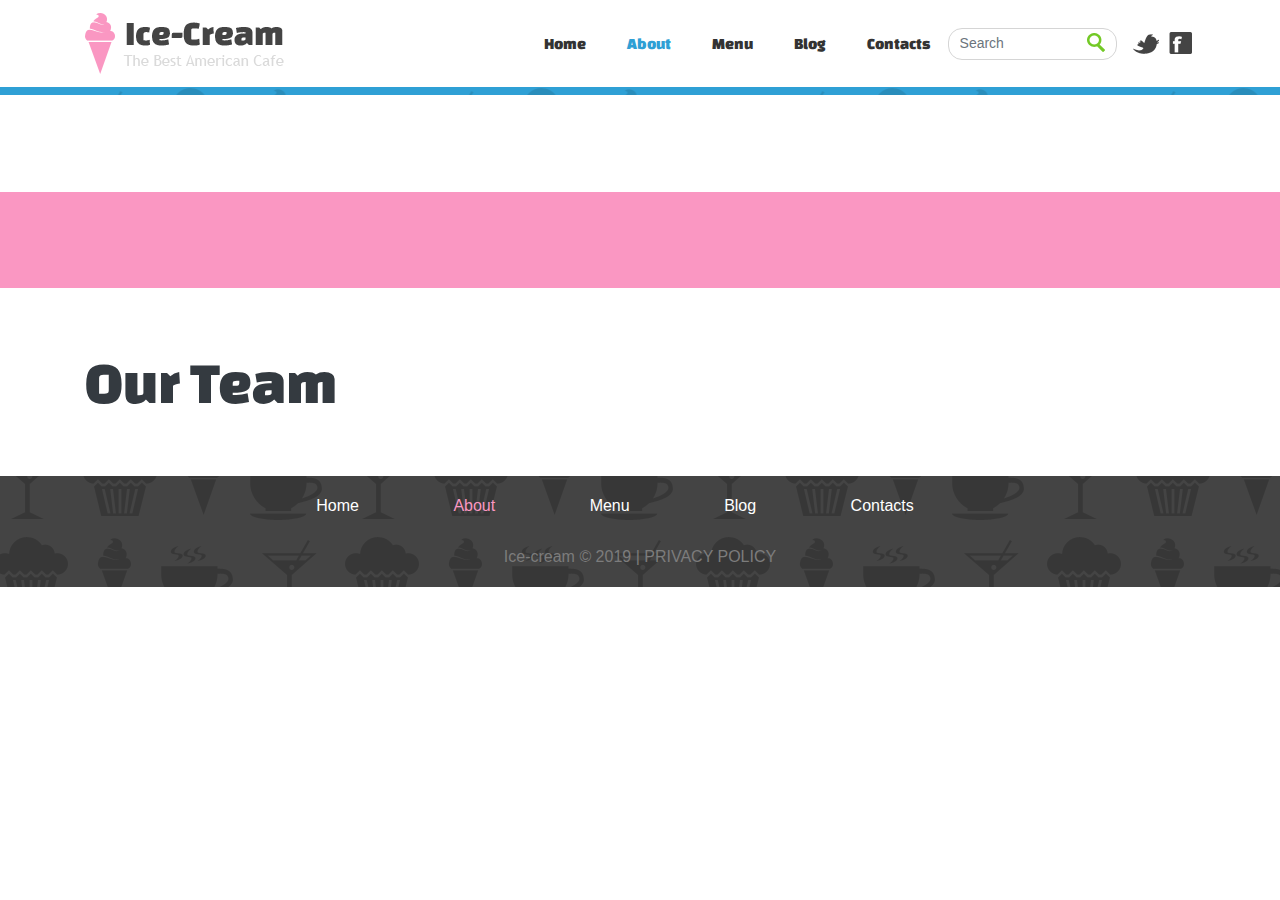
<file: about.html>
<!doctype html>
<html lang="en">


<!-- Mirrored from web1-demo.herokuapp.com/about.html by HTTrack Website Copier/3.x [XR&CO'2014], Tue, 12 Apr 2022 03:56:01 GMT -->
<head>
    <title>9912022 - Ice-cream - About</title>
    <!-- Required meta tags -->
    <meta charset="utf-8">
    <meta name="viewport" content="width=device-width, initial-scale=1, shrink-to-fit=no">

    <!-- Bootstrap CSS -->
    <link rel="stylesheet" href="css/bootstrap.min.css">
    <link rel="shortcut icon" href="images/favicon.ico" type="image/x-icon">
    <link rel="stylesheet" href="https://fonts.googleapis.com/css?family=Changa+One" type="text/css">
    <link rel="stylesheet" href="css/9912022.css">
</head>

<body>
    <!--header-->
    <header class="container">
        <nav class="navbar navbar-expand-sm navbar-light px-0">
            <a class="navbar-brand" href="index-2.html" id="logo">
                <img src="images/logo.png" alt="">
            </a>
            <button class="navbar-toggler d-lg-none" type="button" data-toggle="collapse" data-target="#menu" aria-controls="menu" aria-expanded="false" aria-label="Toggle navigation">
                <span class="navbar-toggler-icon"></span>
            </button>
            <div class="collapse navbar-collapse justify-content-end" id="menu">
                <ul class="navbar-nav mt-2 mt-lg-0">
                    <li class="nav-item">
                        <a class="nav-link" href="index-2.html">Home

                        </a>
                    </li>
                    <li class="nav-item active">
                        <a class="nav-link" href="about.html">About
                            <span class="sr-only">(current)</span>
                        </a>
                    </li>
                    <li class="nav-item">
                        <a class="nav-link" href="menu.html">Menu</a>
                    </li>
                    <li class="nav-item">
                        <a class="nav-link" href="blog.html">Blog</a>
                    </li>
                    <li class="nav-item">
                        <a class="nav-link" href="contacts.html">Contacts</a>
                    </li>
                </ul>
                <form class="form-inline my-2 my-lg-0" id="frm-search" onsubmit="return search(this.searchword.value);">
                    <div class="input-group input-group-sm">
                        <input class="form-control" type="text" placeholder="Search" id="searchword">
                        <div class="input-group-append">
                            <button class="btn" type="submit" id="btn-search"></button>
                        </div>
                    </div>
                </form>
                <div id="social">
                    <a href="#" class="btn twitter">

                    </a>
                    <a href="#" class="btn facebook">

                    </a>
                </div>
            </div>
        </nav>
    </header>
    <!--/header-->
    <!--small banner-->
    <div class="container-fluid" id="small-banner">

    </div>
    <!--/small banner-->
    <div id="content">
        <!--about us-->
        <div class="container py-5">
            <div class="row">
                <div class="col-md-8" id="aboutus">

                </div>
                <div class="col-md-4" id="visions">

                </div>
            </div>
        </div>
        <!--/about us-->
        <!--testimonials-->
        <div class="container-fluid about py-5">
            <div class="container" id="testimonials">

            </div>
        </div>
        <!--/testimonials-->
        <!--our team-->
        <div class="container py-5">
            <h3 class="text-dark">Our Team</h3>
            <div class="row" id="team">


            </div>
        </div>
        <!--/our team-->
    </div>
    <!--footer-->
    <footer class="container-fluid">
        <nav>
            <ul>
                <li>
                    <a href="index-2.html">Home</a>
                </li>
                <li class="active">
                    <a href="about.html">About</a>
                </li>
                <li>
                    <a href="menu.html">Menu</a>
                </li>
                <li>
                    <a href="blog.html">Blog</a>
                </li>
                <li>
                    <a href="contacts.html">Contacts</a>
                </li>
            </ul>
        </nav>
        <div>
            Ice-cream &copy; 2019 |
            <a href="#" class="text-uppercase">Privacy policy</a>
        </div>
    </footer>
    <!--/footer-->
    <!-- Optional JavaScript -->
    <!-- jQuery first, then Popper.js, then Bootstrap JS -->
    <script src="js/jquery-3.3.1.min.js"></script>
    <script src="js/popper.min.js"></script>
    <script src="js/bootstrap.min.js"></script>
    <script src="js/handlebars.runtime-v4.1.0.js"></script>
    <script src="js/templates.js"></script>
    <script src="js/9912022.js"></script>

    <script>
        $(document).ready(function() {
            loadDetails("aboutus");
            loadDetails("visions");
            loadDetails("testimonials");
            loadDetails("team");
        });

        function loadAboutUs(id) {
            loadDetails(`aboutus/${id}`, 'content', 'aboutus-details');
        }

        function loadTeam(id) {
            loadDetails(`team/${id}`, 'content', 'aboutus-details');
        }

        function loadVision(id) {
            loadDetails(`visions/${id}`, 'content', 'aboutus-details');
        }
    </script>
</body>


<!-- Mirrored from web1-demo.herokuapp.com/about.html by HTTrack Website Copier/3.x [XR&CO'2014], Tue, 12 Apr 2022 03:56:01 GMT -->
</html>
</file>
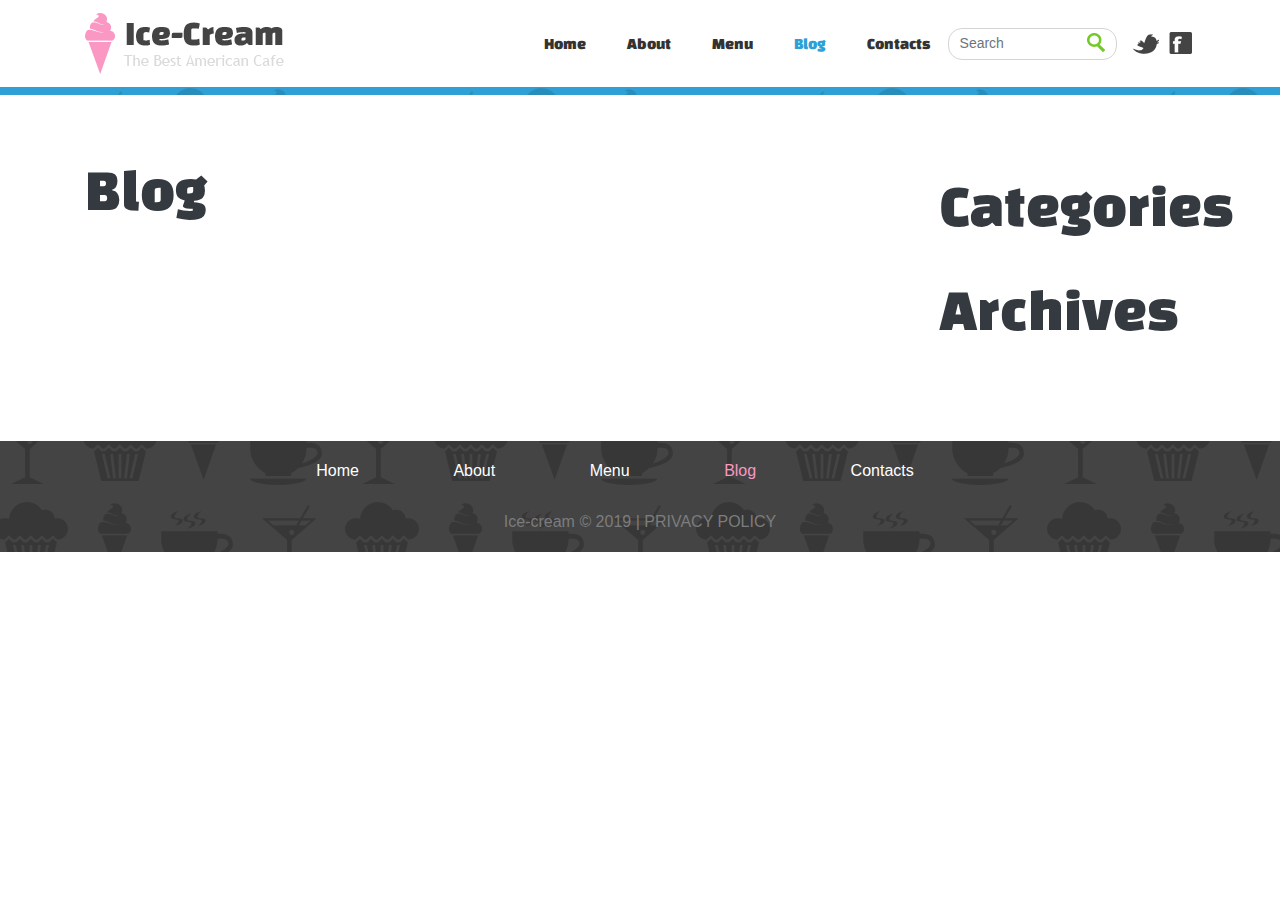
<file: blog.html>
<!doctype html>
<html lang="en">


<!-- Mirrored from web1-demo.herokuapp.com/blog.html by HTTrack Website Copier/3.x [XR&CO'2014], Tue, 12 Apr 2022 03:56:01 GMT -->
<head>
    <title>9912022 - Ice-cream - Blog</title>
    <!-- Required meta tags -->
    <meta charset="utf-8">
    <meta name="viewport" content="width=device-width, initial-scale=1, shrink-to-fit=no">

    <!-- Bootstrap CSS -->
    <link rel="stylesheet" href="css/bootstrap.min.css">
    <link rel="shortcut icon" href="images/favicon.ico" type="image/x-icon">
    <link rel="stylesheet" href="https://fonts.googleapis.com/css?family=Changa+One" type="text/css">
    <link rel="stylesheet" href="css/9912022.css">
</head>

<body>
    <!--header-->
    <header class="container">
        <nav class="navbar navbar-expand-sm navbar-light px-0">
            <a class="navbar-brand" href="index-2.html" id="logo">
                <img src="images/logo.png" alt="">
            </a>
            <button class="navbar-toggler d-lg-none" type="button" data-toggle="collapse" data-target="#menu" aria-controls="menu" aria-expanded="false" aria-label="Toggle navigation">
                <span class="navbar-toggler-icon"></span>
            </button>
            <div class="collapse navbar-collapse justify-content-end" id="menu">
                <ul class="navbar-nav mt-2 mt-lg-0">
                    <li class="nav-item">
                        <a class="nav-link" href="index-2.html">Home

                        </a>
                    </li>
                    <li class="nav-item">
                        <a class="nav-link" href="about.html">About
                            <span class="sr-only">(current)</span>
                        </a>
                    </li>
                    <li class="nav-item">
                        <a class="nav-link" href="menu.html">Menu</a>
                    </li>
                    <li class="nav-item active">
                        <a class="nav-link" href="blog.html">Blog</a>
                    </li>
                    <li class="nav-item">
                        <a class="nav-link" href="contacts.html">Contacts</a>
                    </li>
                </ul>
                <form class="form-inline my-2 my-lg-0" id="frm-search" onsubmit="return search(this.searchword.value);">
                    <div class="input-group input-group-sm">
                        <input class="form-control" type="text" placeholder="Search" id="searchword">
                        <div class="input-group-append">
                            <button class="btn" type="submit" id="btn-search"></button>
                        </div>
                    </div>
                </form>
                <div id="social">
                    <a href="#" class="btn twitter">

                    </a>
                    <a href="#" class="btn facebook">

                    </a>
                </div>
            </div>
        </nav>
    </header>
    <!--/header-->
    <!--small banner-->
    <div class="container-fluid" id="small-banner">

    </div>
    <!--/small banner-->
    <!--blog-->
    <div class="container py-5" id="content">
        <div class="row">
            <div class="col-md-9">
                <h3 class="text-dark">Blog</h3>
                <div id="blogs">

                </div>
                <div class="clearfix py-3" id="blogs-pagination">

                </div>
            </div>
            <div class="col-md-3 py-3">
                <div>
                    <h3 class="text-dark pb-3">Categories</h3>
                    <ul class="list" id="blogs-categories">

                    </ul>
                </div>
                <div>
                    <h3 class="text-dark pb-3">Archives</h3>
                    <ul class="list" id="blogs-archives">

                    </ul>
                </div>
            </div>
        </div>
    </div>
    <!--/blog-->
    <!--footer-->
    <footer class="container-fluid">
        <nav>
            <ul>
                <li>
                    <a href="index-2.html">Home</a>
                </li>
                <li>
                    <a href="about.html">About</a>
                </li>
                <li>
                    <a href="menu.html">Menu</a>
                </li>
                <li class="active">
                    <a href="blog.html">Blog</a>
                </li>
                <li>
                    <a href="contacts.html">Contacts</a>
                </li>
            </ul>
        </nav>
        <div>
            Ice-cream &copy; 2019 |
            <a href="blog.html" class="text-uppercase">Privacy policy</a>
        </div>
    </footer>
    <!--/footer-->
    <!-- Optional JavaScript -->
    <!-- jQuery first, then Popper.js, then Bootstrap JS -->
    <script src="js/jquery-3.3.1.min.js"></script>
    <script src="js/popper.min.js"></script>
    <script src="js/bootstrap.min.js"></script>
    <script src="js/handlebars.runtime-v4.1.0.js"></script>
    <script src="js/templates.js"></script>
    <script src="js/handlebars-pagination-helper.js"></script>
    <script src="js/9912022.js"></script>
    <script>
        $(document).ready(function() {
            loadBlogs();
            loadDetails('blogs-categories');
            loadDetails('blogs-archives');
        });

        function loadBlogById(id) {
            $('#blogs-pagination').html('');
            loadDetails(`blogs/${id}`, 'blogs', 'blogs-details');
        }

        function loadBlogsByArchive(month, year) {
            loadBlogs(`blogs/archives/${month}-${year}`);
        }

        function loadBlogsByCategory(id) {
            loadBlogs(`blogs/categories/${id}`);
        }

        function loadBlogs(api = 'blogs', currentPage = 1) {
            $.ajax({
                url: `${API}/${api}?page=${currentPage}`,
                cache: false,
                success: function(data) {
                    let jsonData = {
                        data: data.data
                    };
                    let target = $('#blogs');
                    let template = Handlebars.templates['blogs'];
                    $(target).html(template(jsonData));

                    jsonData = {
                        currentPage: currentPage,
                        pageCount: data.pageCount,
                        size: 5,
                        api: api
                    };
                    target = $('#blogs-pagination');
                    template = Handlebars.templates['blogs-pagination'];
                    $(target).html(template(jsonData));
                }
            });
        }

        function addComment() {

            $.ajax({
                url: `${AUTH_API}/authenticate`,
                type: 'POST',
                data: {
                    username: 'test',
                    password: '1c3cr3@m'
                },
                dataType: 'json',
                success: (data) => {
                    localStorage.setItem('token', data.token);
                }
            });

            var formData = {
                name: $('#name').val(),
                email: $('#email').val(),
                comment: $('#comment').val(),
                blogId: $('#blogId').val(),
                agree: $('#agree').prop('checked')
            };

            $.ajax({
                url: `${AUTH_API}/comment`,
                type: 'POST',
                headers: {
                    "Authorization": 'Bearer ' + localStorage.getItem('token')
                },
                data: formData,
                dataType: 'json',
                success: (data) => {
                    //console.log(data.message);
                    loadBlogById(formData.blogId);
                },
                error: function(xhr, status, error) {
                    window.alert(error);
                }
            });

            return false;
        }
    </script>
</body>


<!-- Mirrored from web1-demo.herokuapp.com/blog.html by HTTrack Website Copier/3.x [XR&CO'2014], Tue, 12 Apr 2022 03:56:01 GMT -->
</html>
</file>
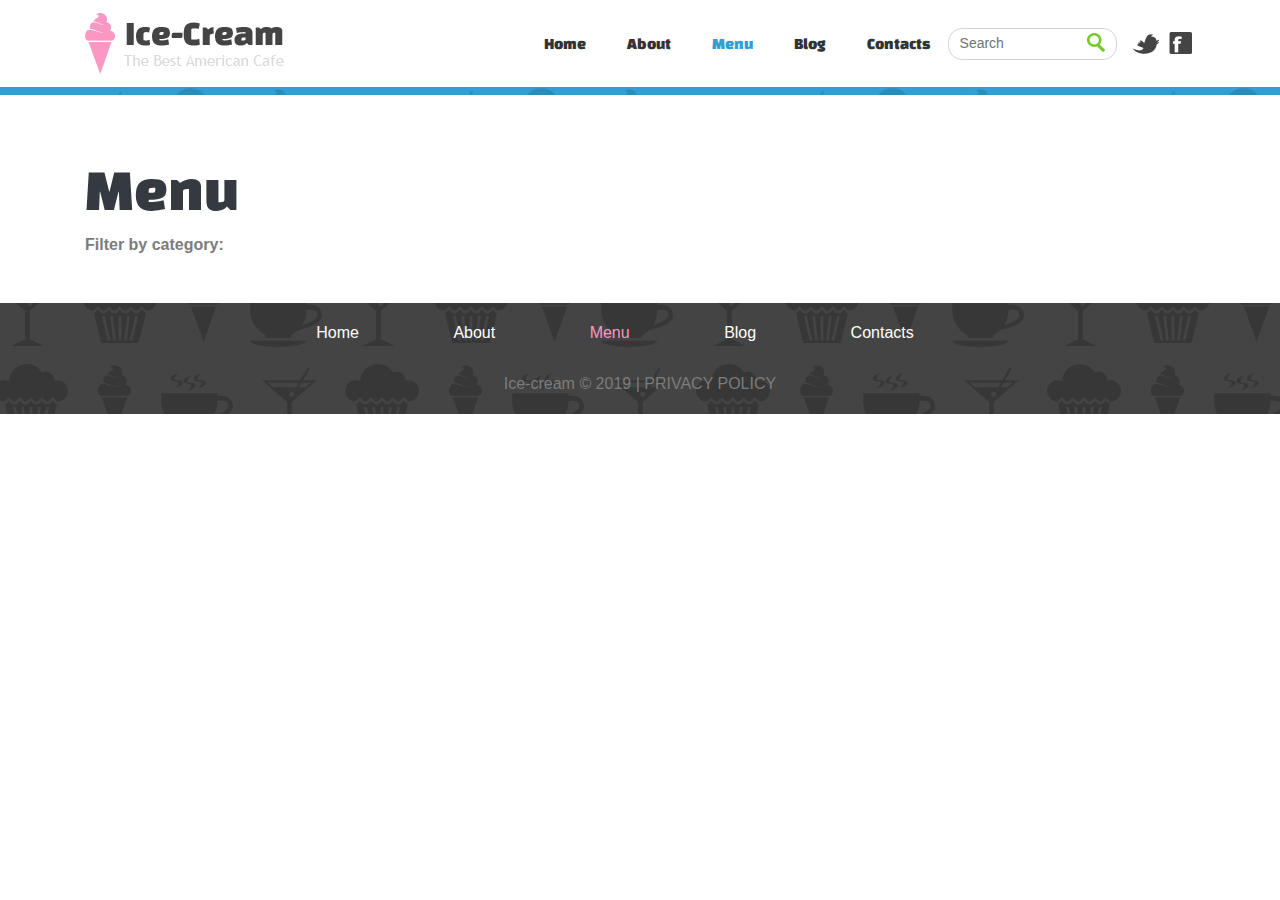
<file: menu.html>
<!doctype html>
<html lang="en">


<!-- Mirrored from web1-demo.herokuapp.com/menu.html by HTTrack Website Copier/3.x [XR&CO'2014], Tue, 12 Apr 2022 03:56:01 GMT -->
<head>
    <title>9912022 - Ice-cream - Menu</title>
    <!-- Required meta tags -->
    <meta charset="utf-8">
    <meta name="viewport" content="width=device-width, initial-scale=1, shrink-to-fit=no">

    <!-- Bootstrap CSS -->
    <link rel="stylesheet" href="css/bootstrap.min.css">
    <link rel="shortcut icon" href="images/favicon.ico" type="image/x-icon">
    <link rel="stylesheet" href="https://fonts.googleapis.com/css?family=Changa+One" type="text/css">
    <link rel="stylesheet" href="css/9912022.css">
</head>

<body>
    <!--header-->
    <header class="container">
        <nav class="navbar navbar-expand-sm navbar-light px-0">
            <a class="navbar-brand" href="index-2.html" id="logo">
                <img src="images/logo.png" alt="">
            </a>
            <button class="navbar-toggler d-lg-none" type="button" data-toggle="collapse" data-target="#menu" aria-controls="menu" aria-expanded="false" aria-label="Toggle navigation">
                <span class="navbar-toggler-icon"></span>
            </button>
            <div class="collapse navbar-collapse justify-content-end" id="menu">
                <ul class="navbar-nav mt-2 mt-lg-0">
                    <li class="nav-item">
                        <a class="nav-link" href="index-2.html">Home

                        </a>
                    </li>
                    <li class="nav-item">
                        <a class="nav-link" href="about.html">About
                            <span class="sr-only">(current)</span>
                        </a>
                    </li>
                    <li class="nav-item active">
                        <a class="nav-link" href="menu.html">Menu</a>
                    </li>
                    <li class="nav-item">
                        <a class="nav-link" href="blog.html">Blog</a>
                    </li>
                    <li class="nav-item">
                        <a class="nav-link" href="contacts.html">Contacts</a>
                    </li>
                </ul>
                <form class="form-inline my-2 my-lg-0" id="frm-search" onsubmit="return search(this.searchword.value);">
                    <div class="input-group input-group-sm">
                        <input class="form-control" type="text" placeholder="Search" id="searchword">
                        <div class="input-group-append">
                            <button class="btn" type="submit" id="btn-search"></button>
                        </div>
                    </div>
                </form>
                <div id="social">
                    <a href="#" class="btn twitter">

                    </a>
                    <a href="#" class="btn facebook">

                    </a>
                </div>
            </div>
        </nav>
    </header>
    <!--/header-->
    <!--small banner-->
    <div class="container-fluid" id="small-banner">

    </div>
    <!--/small banner-->
    <!--menu-->
    <div class="container py-5" id="content">
        <h3 class="text-dark">Menu</h3>
        <div class="font-weight-bold">Filter by category:</div>
        <ul class="nav justify-content-left" id="gallery-categories">

        </ul>

        <div class="row" id="gallery">
        </div>
    </div>
    <!--/menu-->
    <!--footer-->
    <footer class="container-fluid">
        <nav>
            <ul>
                <li>
                    <a href="index-2.html">Home</a>
                </li>
                <li>
                    <a href="about.html">About</a>
                </li>
                <li class="active">
                    <a href="menu.html">Menu</a>
                </li>
                <li>
                    <a href="blog.html">Blog</a>
                </li>
                <li>
                    <a href="contacts.html">Contacts</a>
                </li>
            </ul>
        </nav>
        <div>
            Ice-cream &copy; 2019 |
            <a href="#" class="text-uppercase">Privacy policy</a>
        </div>
    </footer>
    <!--/footer-->
    <!-- Optional JavaScript -->
    <!-- jQuery first, then Popper.js, then Bootstrap JS -->
    <script src="js/jquery-3.3.1.min.js"></script>
    <script src="js/popper.min.js"></script>
    <script src="js/bootstrap.min.js"></script>
    <script src="js/handlebars.runtime-v4.1.0.js"></script>
    <script src="js/templates.js"></script>
    <script src="js/9912022.js"></script>
    <script>
        $(document).ready(function() {
            loadDetails("gallery-categories");
            loadDetails("gallery");
        });

        function loadGallery(link, id = "all") {
            if (id == "all") {
                loadDetails('gallery');
            } else {
                loadGalleryByCategory(id);
            }
            $('#gallery-categories .nav-link').removeClass('disabled');
            $(link).toggleClass('disabled');
        }

        function loadGalleryByCategory(id) {
            loadDetails(`gallery/categories/${id}`, 'gallery', 'gallery');
        }
    </script>
</body>


<!-- Mirrored from web1-demo.herokuapp.com/menu.html by HTTrack Website Copier/3.x [XR&CO'2014], Tue, 12 Apr 2022 03:56:01 GMT -->
</html>
</file>
<file: css/9912022.css>
body {
    font-family: 'Trebuchet MS', Arial, Helvetica, sans-serif;
    font-size: 16px;
    line-height: 20px;
    color: #7C7C7C;
}


/* header */

#menu li a {
    font-family: 'Changa One', cursive;
    color: #333333;
}

#menu li a:hover,
#menu li.active a {
    color: #2FA0D5;
    background: none;
}

#frm-search {
    display: block;
    width: 169px;
    height: 32px;
    border: 1px solid #D5D5D5;
    padding: 4px 11px 6px;
    box-sizing: border-box;
    border-radius: 14px;
    margin: 0 10px;
}

#searchword {
    border: none;
    background: white;
    box-shadow: 0 0 0;
    padding: 0;
}

#btn-search {
    border: none;
    width: 18px;
    background: url(../images/search_button.png) 0 0 no-repeat;
}

#social a {
    display: inline-block;
    margin-left: 5px;
    font-size: 0;
    height: 25px;
    width: 27px;
    cursor: pointer;
}

#social a.twitter {
    background: url(../images/twitter.png) 0 0 no-repeat;
}

#social a.twitter:hover {
    background: url(../images/twitter_active.png) 0 0 no-repeat;
}

#social a.facebook {
    background: url(../images/facebook.png) 0 0 no-repeat;
}

#social a.facebook:hover {
    background: url(../images/facebook_active.png) 0 0 no-repeat;
}


/* banner */

#banner {
    background: url(../images/bg_slider.gif) center bottom repeat;
    color: white;
}

#banner h4 {
    font-size: 60px;
    line-height: 60px;
    font-family: 'Changa One', cursive;
    font-weight: 900;
    letter-spacing: 1px;
}

#btn-menu {
    display: inline-block;
    font: 30px 'Changa One', cursive;
    line-height: 36px;
    background-color: #FA97C2;
    padding: 14px 62px;
    border-radius: 14px;
    text-transform: uppercase;
    text-decoration: none;
    margin: 30px 0;
    color: white;
}

#dots {
    list-style: none;
    padding: 0;
    text-align: center;
    height: 19px;
    line-height: 19px;
}

#dots li {
    display: inline-block;
    width: 19px;
    height: 19px;
    border-radius: 19px;
    text-align: left;
    text-indent: 9999px;
    background: white;
    margin: 0 2px;
    position: relative;
}

#dots li span {
    border-radius: 9px;
    width: 9px;
    height: 9px;
    position: absolute;
    top: 5px;
    left: 5px;
}

#dots li.current span,
#dots li:hover span {
    box-shadow: 0;
    background: #73C926;
}

#menu li {
    margin-left: 25px;
    padding: 0;
}


/* main */

h4 {
    font-family: 'Changa One', cursive;
    font-weight: 400;
    color: #333333;
    font-size: 26px;
    margin: 10px 0;
}

a.readmore {
    text-decoration: underline;
    color: #2FA0D5;
}


/* about */

.about {
    background: #FA97C2;
    color: #814E64;
}

h3 {
    font-family: 'Changa One', cursive;
    font-weight: 400;
    font-size: 60px;
    margin: 10px 0;
}

.about div>img {
    float: left;
    margin: 20px;
}

#frm-signup {
    border: 3px dashed #814e64;
    padding: 20px 10px;
    border-radius: 10px;
    overflow: auto;
}

#frm-signup h3 {
    font-size: 30px;
    line-height: 28px;
    text-align: center;
    margin: 0;
    padding-bottom: 20px;
    color: white;
}

#frm-signup input {
    width: 100%;
    border: none;
    border-radius: 5px;
    height: 38px;
    padding: 10px;
    box-shadow: 0 0 0;
    margin: 6px 0;
}

#frm-signup button {
    float: right;
    border: none;
    border-radius: 14px;
    color: white;
    background: #333333;
    font: 22px 'Changa One', cursive;
    text-transform: uppercase;
    line-height: 26px;
    padding: 10px 34px;
}

.date {
    text-align: center;
    background: #73c926;
    color: white;
    font: 30px 'Changa One', cursive;
    line-height: 30px;
    padding: 8px 0;
    border-radius: 14px;
    margin: 10px 0;
}

footer {
    background: url(../images/bg.gif) 0 center repeat;
    text-align: center;
    padding: 20px;
}

footer li {
    display: inline-block;
    padding: 0 90px 15px 0
}

footer a {
    color: #7c7c7c;
    text-decoration: none;
}

footer nav a,
footer a:hover {
    color: white;
    text-decoration: none;
}

footer nav a:hover,
footer nav .active a {
    color: #FA97C2;
}


/* about page */

#small-banner {
    background: url(../images/bg_slider.gif) center top repeat;
    padding: 0.25em;
    content: "";
}

.round-img {
    border-radius: 15px;
    float: left;
    margin-right: 15px;
}

#testimonials .col {
    background: url(../images/quot.png) top left no-repeat;
    padding-left: 50px;
}

#testimonials h3 {
    margin-left: -10px;
}

.image-rounded {
    border-radius: 1em;
}


/* Blog page */

.list {
    list-style-type: none;
    padding-left: 0;
}

.list li {
    padding-bottom: 10px;
    padding-left: 24px;
    background: url(../images/marker1.png) 0 4px no-repeat;
}

.list a {
    color: #7c7c7c;
    text-decoration: none;
}

.list a:hover {
    color: #73c926;
}

.blog,
.clearfix {
    clear: both;
}

.frm-comment {
    font-size: 0.75em;
}

button[type="submit"].btn-link {
    text-decoration: underline;
}

hr {
    border-top: 1px solid #000 !important;
}

.comment {
    margin-right: 20px;
    margin-left: 20px;
    margin-bottom: 30px;
}

.head {
    margin-bottom: 10px;
}

.user {
    margin-right: 10px;
}
</file>
